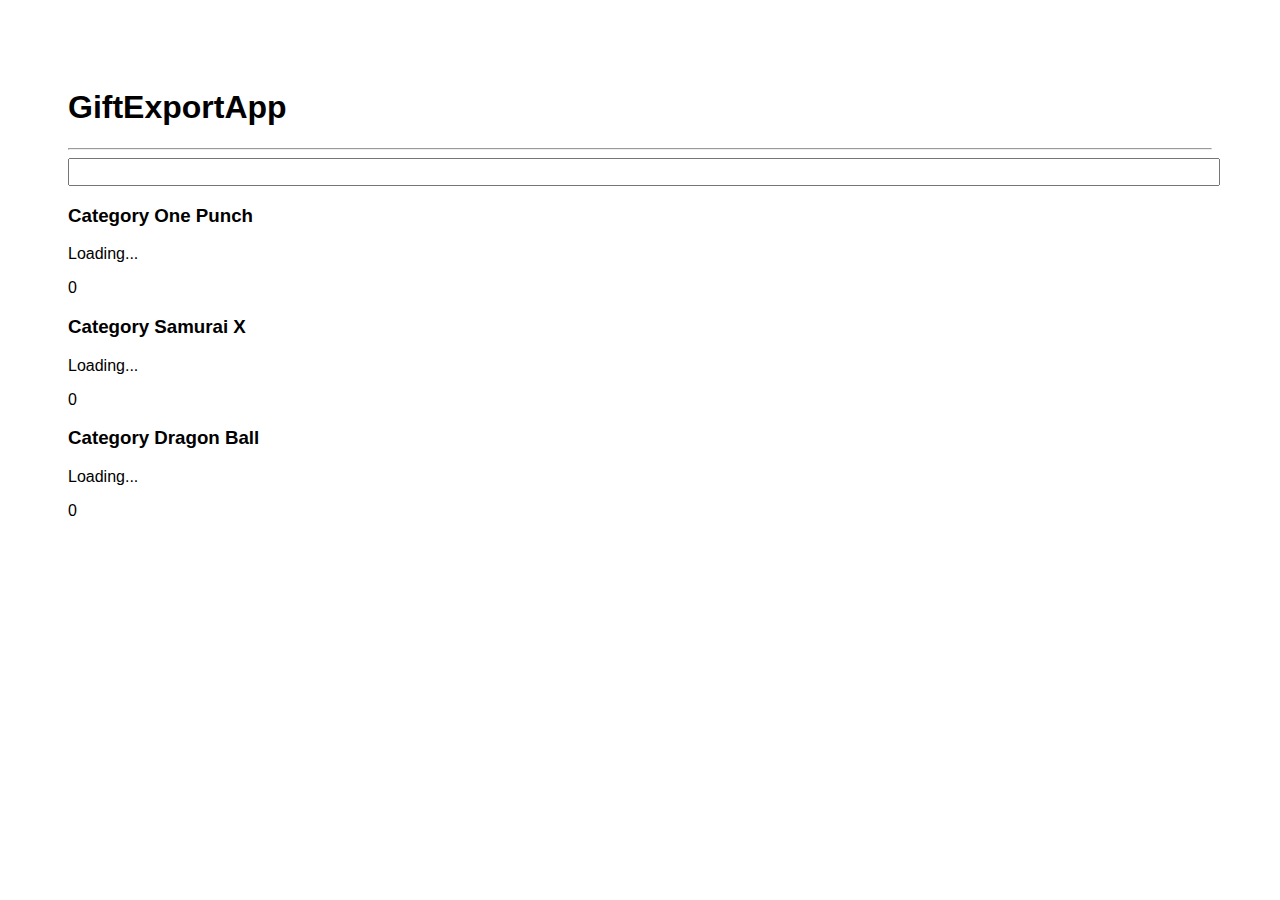
<file: docs/index.html>
<!DOCTYPE html>
<html lang="en">
  <head>
    <meta charset="utf-8" />
    <link rel="icon" href="./favicon.ico" />
    <meta name="viewport" content="width=device-width,initial-scale=1" />
    <meta name="theme-color" content="#000000" />
    <meta
      name="description"
      content="Web site created using create-react-app"
    />
    <link rel="apple-touch-icon" href="./logo192.png" />
    <link
      rel="stylesheet"
      href="https://cdnjs.cloudflare.com/ajax/libs/animate.css/4.1.1/animate.min.css"
    />
    <link rel="manifest" href="./manifest.json" />
    <title>React App</title>
    <link href="./static/css/main.dd663f2c.chunk.css" rel="stylesheet" />
  </head>
  <body>
    <noscript>You need to enable JavaScript to run this app.</noscript>
    <div id="root"></div>
    <script>
      !(function (e) {
        function r(r) {
          for (
            var n, p, f = r[0], i = r[1], l = r[2], c = 0, s = [];
            c < f.length;
            c++
          )
            (p = f[c]),
              Object.prototype.hasOwnProperty.call(o, p) &&
                o[p] &&
                s.push(o[p][0]),
              (o[p] = 0)
          for (n in i)
            Object.prototype.hasOwnProperty.call(i, n) && (e[n] = i[n])
          for (a && a(r); s.length; ) s.shift()()
          return u.push.apply(u, l || []), t()
        }
        function t() {
          for (var e, r = 0; r < u.length; r++) {
            for (var t = u[r], n = !0, f = 1; f < t.length; f++) {
              var i = t[f]
              0 !== o[i] && (n = !1)
            }
            n && (u.splice(r--, 1), (e = p((p.s = t[0]))))
          }
          return e
        }
        var n = {},
          o = { 1: 0 },
          u = []
        function p(r) {
          if (n[r]) return n[r].exports
          var t = (n[r] = { i: r, l: !1, exports: {} })
          return e[r].call(t.exports, t, t.exports, p), (t.l = !0), t.exports
        }
        ;(p.m = e),
          (p.c = n),
          (p.d = function (e, r, t) {
            p.o(e, r) || Object.defineProperty(e, r, { enumerable: !0, get: t })
          }),
          (p.r = function (e) {
            'undefined' != typeof Symbol &&
              Symbol.toStringTag &&
              Object.defineProperty(e, Symbol.toStringTag, { value: 'Module' }),
              Object.defineProperty(e, '__esModule', { value: !0 })
          }),
          (p.t = function (e, r) {
            if ((1 & r && (e = p(e)), 8 & r)) return e
            if (4 & r && 'object' == typeof e && e && e.__esModule) return e
            var t = Object.create(null)
            if (
              (p.r(t),
              Object.defineProperty(t, 'default', { enumerable: !0, value: e }),
              2 & r && 'string' != typeof e)
            )
              for (var n in e)
                p.d(
                  t,
                  n,
                  function (r) {
                    return e[r]
                  }.bind(null, n)
                )
            return t
          }),
          (p.n = function (e) {
            var r =
              e && e.__esModule
                ? function () {
                    return e.default
                  }
                : function () {
                    return e
                  }
            return p.d(r, 'a', r), r
          }),
          (p.o = function (e, r) {
            return Object.prototype.hasOwnProperty.call(e, r)
          }),
          (p.p = '/')
        var f = (this['webpackJsonpgif-expert-app'] =
            this['webpackJsonpgif-expert-app'] || []),
          i = f.push.bind(f)
        ;(f.push = r), (f = f.slice())
        for (var l = 0; l < f.length; l++) r(f[l])
        var a = i
        t()
      })([])
    </script>
    <script src="./static/js/2.b5d0f97d.chunk.js"></script>
    <script src="./static/js/main.904ff8ed.chunk.js"></script>
  </body>
</html>
</file>
<file: docs/static/css/main.dd663f2c.chunk.css>
*{font-family:Helvetica,Arial,sans-serif}body{padding:60px}input[type=text]{width:100%;font-size:1.2rem;color:green}.card-grid{display:flex;flex-direction:row;flex-wrap:wrap}.card{align-content:center;border:1px solid grey;border-radius:6px;overflow:hidden;margin-bottom:10px;margin-right:10px}.card p{padding:5px;text-align:center}.card img{max-height:170px}
/*# sourceMappingURL=main.dd663f2c.chunk.css.map */
</file>
